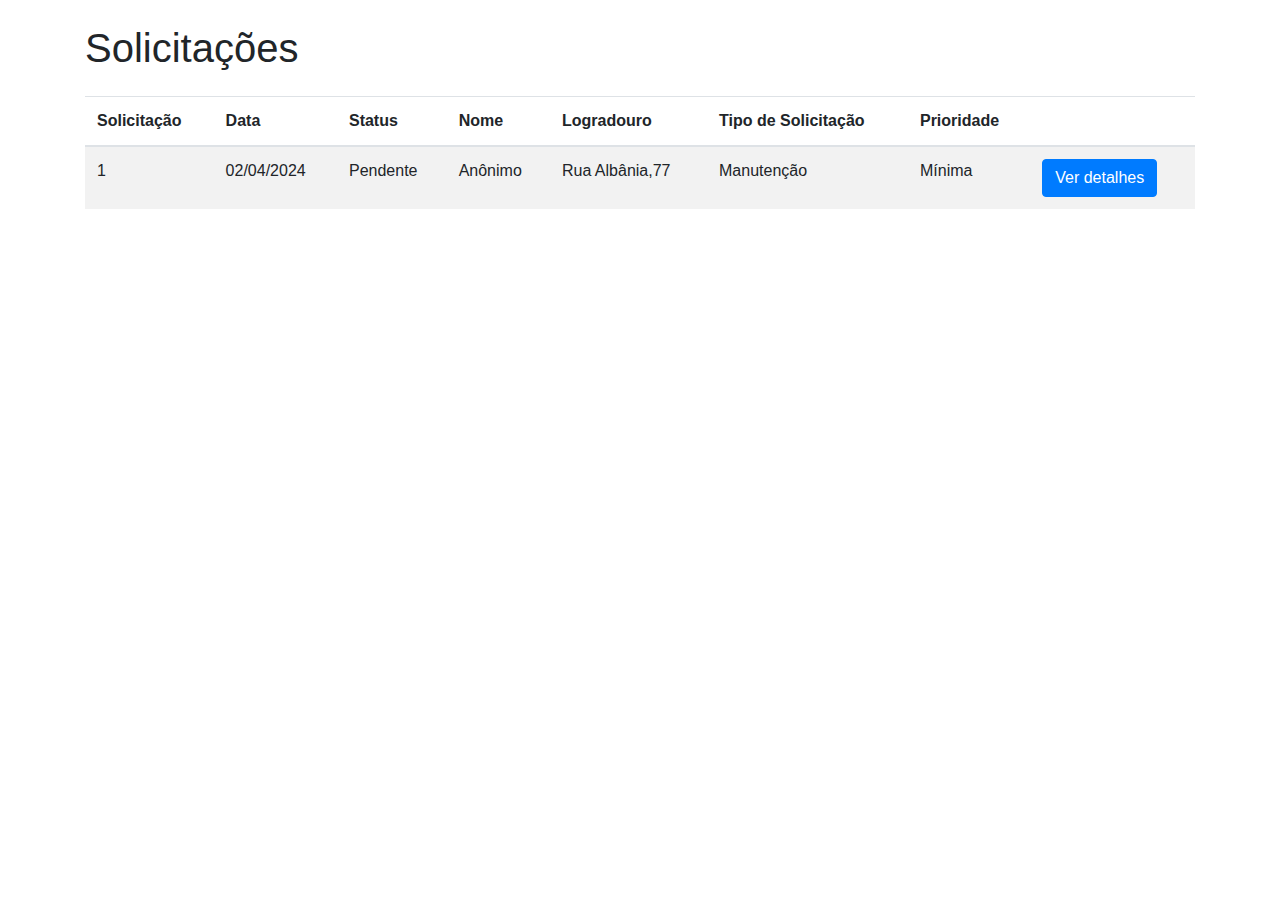
<file: accounts/templates/painel_solicitacoes_prefeitura.html>
<!DOCTYPE html>
<html lang="pt-br">

<head>
    <meta charset="UTF-8">
    <meta name="viewport" content="width=device-width, initial-scale=1.0">
    <title>Solicitações | Prefeitura Indaiatuba</title>
    <link rel="stylesheet" href="https://stackpath.bootstrapcdn.com/bootstrap/4.3.1/css/bootstrap.min.css">
</head>

<body>
    <div class="container">
        <h1 class="my-4">Solicitações</h1>
        <table class="table table-striped">
            <thead>
                <tr>
                    <th>Solicitação</th>
                    <th>Data</th>
                    <th>Status</th>
                    <th>Nome</th>
                    <th>Logradouro</th>
                    <th>Tipo de Solicitação</th>
                    <th>Prioridade</th>
                    <th></th>
                </tr>
            </thead>
            <tbody>
                <tr>
                    <td>1</td>
                    <td>02/04/2024</td>
                    <td>Pendente</td>
                    <td>Anônimo</td>
                    <td>Rua Albânia,77</td>
                    <td>Manutenção</td>
                    <td>Mínima</td>
                    <td><a href="solicitação_1.html" class="btn btn-primary">Ver detalhes</a></td>
                </tr>
                <!-- Adicione mais linhas conforme necessário -->
            </tbody>
        </table>
    </div>
    <script src="https://code.jquery.com/jquery-3.3.1.slim.min.js"></script>
    <script src="https://stackpath.bootstrapcdn.com/bootstrap/4.3.1/js/bootstrap.min.js"></script>
</body>
</html>
</file>
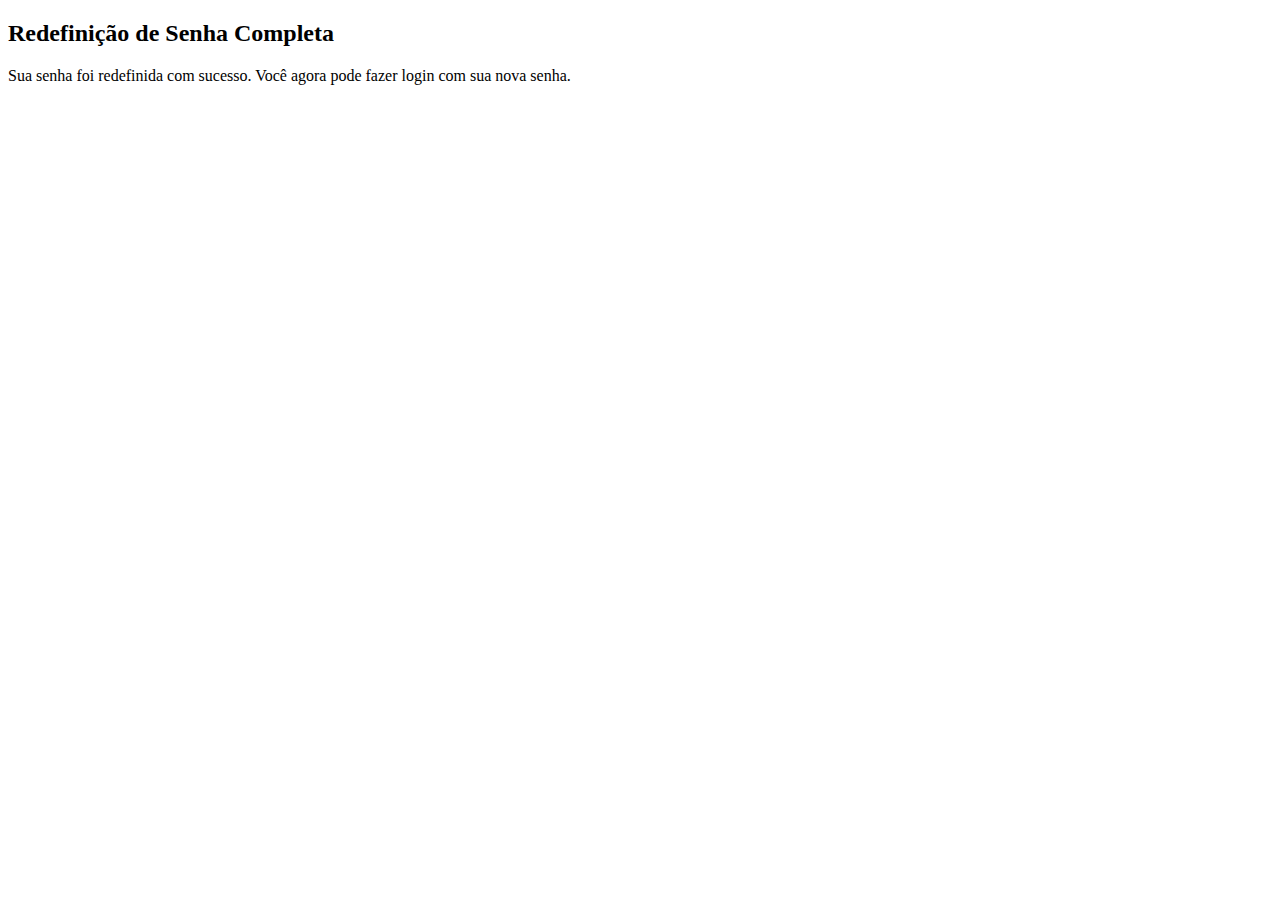
<file: accounts/templates/password_reset_complete.html>
<!--

Este arquivo retorna uma mensagem: Sua senha foi redefinida com sucesso. Você agora pode fazer login com sua nova senha.

Falta trabalhar no css

-->


<!DOCTYPE html>
<html>
<head>
    <title>Redefinição de Senha Completa</title>
</head>
<body>
    <h2>Redefinição de Senha Completa</h2>
    <p>Sua senha foi redefinida com sucesso. Você agora pode fazer login com sua nova senha.</p>
</body>
</html>
</file>
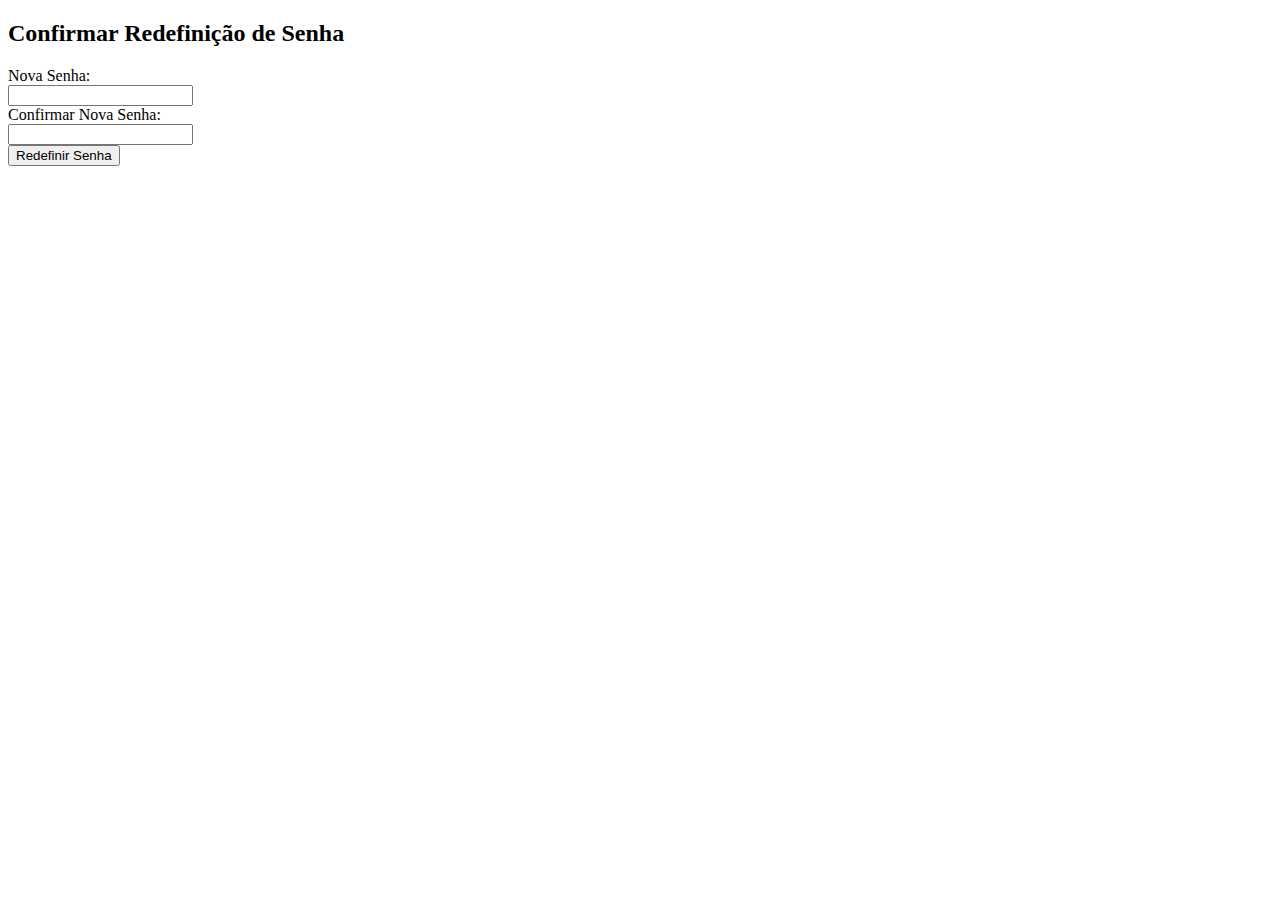
<file: accounts/templates/password_reset_confirm.html>
<!--

Página de redefinição de senha do usuário munícipe

Falta trabalhar no css

-->

<!DOCTYPE html>
<html>
<head>
    <title>Confirmar Redefinição de Senha</title>
</head>
<body>
    <h2>Confirmar Redefinição de Senha</h2>
    <form action="/confirm-reset-password" method="post">
        <label for="password">Nova Senha:</label><br>
        <input type="password" id="password" name="password" required><br>
        <label for="confirm_password">Confirmar Nova Senha:</label><br>
        <input type="password" id="confirm_password" name="confirm_password" required><br>
        <input type="submit" value="Redefinir Senha">
    </form>
</body>
</html>
</file>
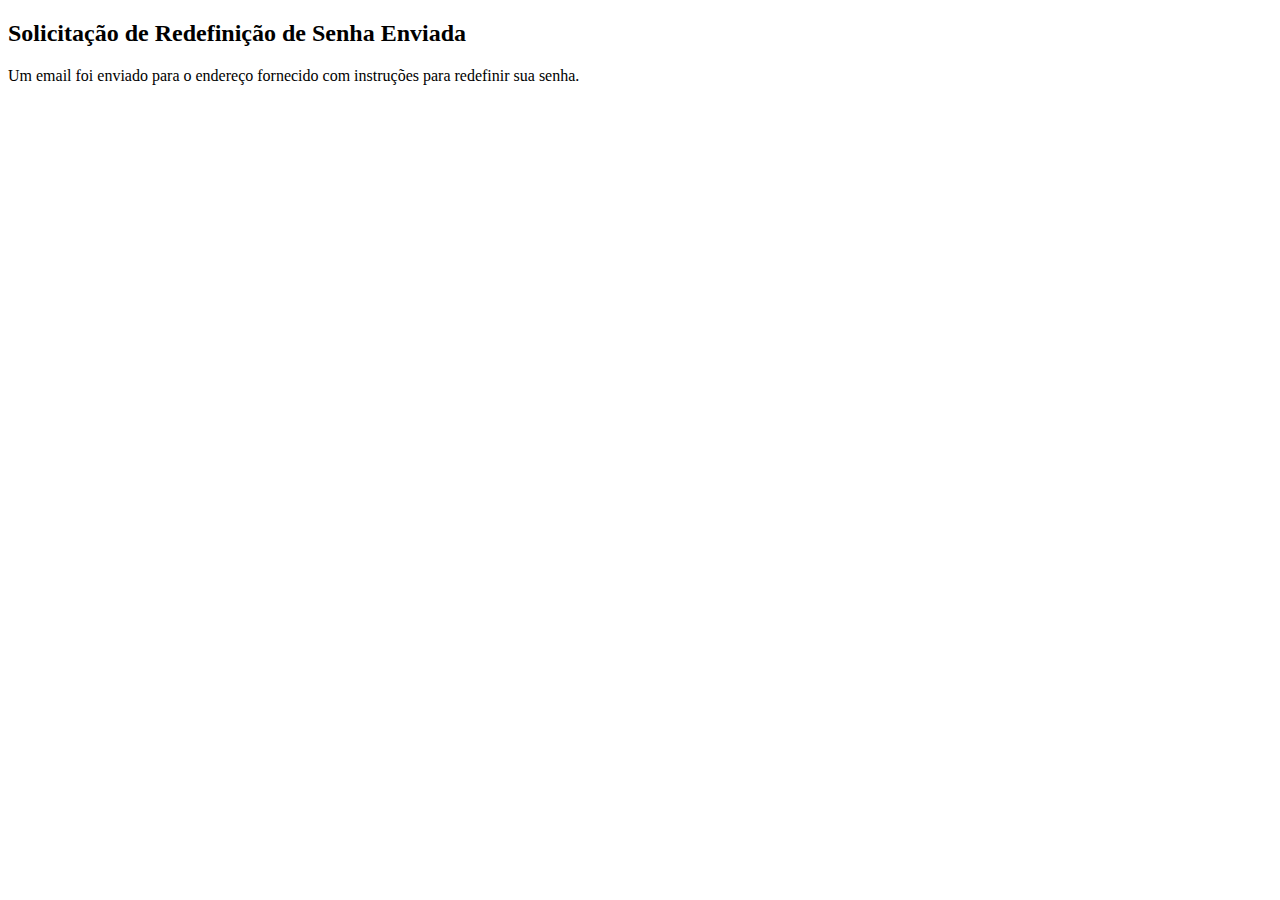
<file: accounts/templates/password_reset_done.html>
<!--

Este arquivo retorna uma mensagem: Um email foi enviado para o endereço fornecido com instruções para redefinir sua senha.

Falta trabalhar no css e no envio de e-mail de reset

-->

<!DOCTYPE html>
<html>
<head>
    <title>Solicitação Enviada</title>
</head>
<body>
    <h2>Solicitação de Redefinição de Senha Enviada</h2>
    <p>Um email foi enviado para o endereço fornecido com instruções para redefinir sua senha.</p>
</body>
</html>
</file>
